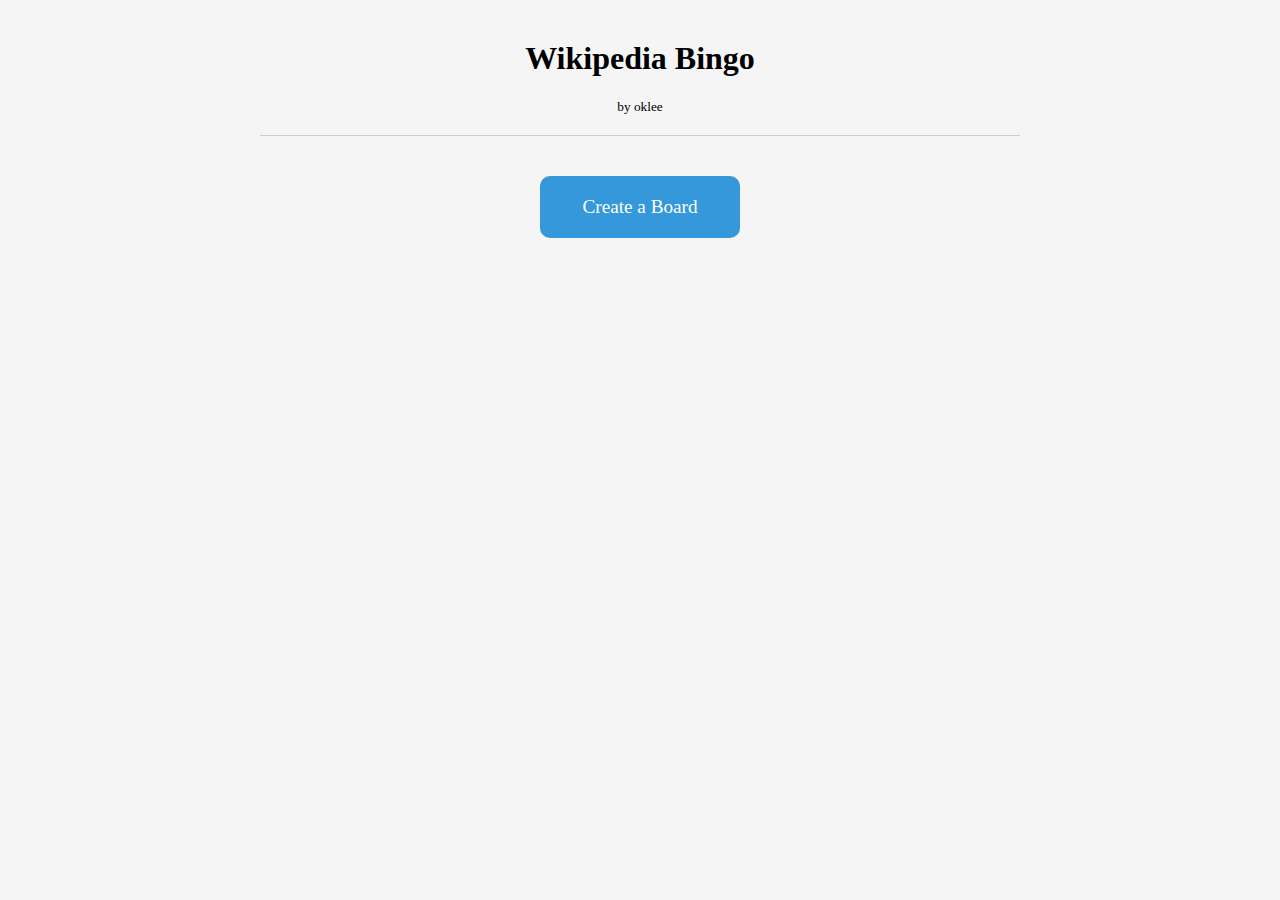
<file: templates/index.html>
<!DOCTYPE html>
<html>
<head>
    <meta charset="UTF-8">
    <meta name="viewport" content="width=device-width, initial-scale=1.0">
    <link rel="stylesheet" href="/static/main.css">
    <title>Wikipedia Bingo</title>
</head>
<body>
    <div class="home-container">
        <header>
            <h1>Wikipedia Bingo</h1>
            <small>by oklee</small>
        </header>
        <div class="board-size-selection">
            <button onclick="createBoard()" class="create-button" id="createButton">Create a Board</button>
        </div>
    </div>

    <div id="loadingOverlay" class="loading-overlay">
        <div class="loading-spinner"></div>
        <div class="loading-text">Loading new articles...</div>
    </div>

    <script>
        function showLoading() {
            document.getElementById('loadingOverlay').classList.add('active');
            document.getElementById('createButton').disabled = true;
        }

        function hideLoading() {
            document.getElementById('loadingOverlay').classList.remove('active');
            document.getElementById('createButton').disabled = false;
        }

        function createBoard() {
            showLoading();
            fetch('/new-board')
                .then(response => response.json())
                .then(() => {
                    window.location.href = '/board';
                })
                .catch(error => {
                    console.error('Error creating board:', error);
                    alert('Failed to create board. Please try again.');
                    hideLoading();
                });
        }
    </script>
</body>
</html>
</file>
<file: static/main.css>
* {
    font-family: Georgia;
    margin: 0;
    padding: 0;
    box-sizing: border-box;
}

body {
    background-color: #f5f5f5;
    min-height: 100vh;
}

.home-container {
    max-width: 800px;
    margin: 0 auto;
    padding: 40px 20px;
    text-align: center;
}

.board-size-selection {
    margin-top: 40px;
}

.create-button {
    background: #3498db;
    color: white;
    border: none;
    padding: 20px 40px;
    font-size: 1.2em;
    border-radius: 10px;
    cursor: pointer;
    transition: all 0.2s;
    min-width: 200px;
}

.create-button:hover {
    transform: translateY(-2px);
    box-shadow: 0 4px 8px rgba(0,0,0,0.1);
    background: #2980b9;
}

.board-container {
    max-width: 1000px;
    margin: 0 auto;
    padding: 20px;
}

.board-header {
    text-align: center;
    margin-bottom: 20px;
}

.controls {
    display: flex;
    gap: 10px;
    justify-content: center;
    margin: 20px 0;
}

.home-button {
    background: #666;
    color: white;
    border: none;
    padding: 10px 20px;
    border-radius: 5px;
    text-decoration: none;
    cursor: pointer;
    transition: background 0.2s;
}

.home-button:hover {
    background: #555;
}

.bingo-board {
    display: grid;
    grid-template-columns: repeat(5, 1fr);
    gap: 5px;
    max-width: 800px;
    margin: 20px auto;
    padding: 10px;
}

.cell {
    border: 1px solid #333;
    padding: 10px;
    text-align: center;
    cursor: pointer;
    height: 110px;
    display: flex;
    align-items: center;
    justify-content: center;
    position: relative;
    background: white;
    transition: background-color 0.2s;
    font-size: 0.9em;
    line-height: 1.3;
    overflow: hidden;
    word-wrap: break-word;
}

.cell.fake.marked {
    background-color: #ffcdd2;

}

.cell:not(.fake).marked {
    background-color: #7ce093;
}

.cell:hover {
    background: #dddbdb;
    overflow: visible;
    z-index: 1;
}

.cell:hover::after,
.cell:hover::before {
    opacity: 1;
}

.loading-overlay {
    display: none;
    position: fixed;
    top: 0;
    left: 0;
    width: 100%;
    height: 100%;
    background: rgba(255, 255, 255, 0.9);
    z-index: 1000;
    justify-content: center;
    align-items: center;
    flex-direction: column;
}

.loading-overlay.active {
    display: flex;
}

.loading-spinner {
    width: 50px;
    height: 50px;
    border: 5px solid #f3f3f3;
    border-top: 5px solid #3498db;
    border-radius: 50%;
    animation: spin 1s linear infinite;
    margin-bottom: 20px;
}

.loading-text {
    font-size: 1.2em;
    color: #333;
}

@keyframes spin {
    0% { transform: rotate(0deg); }
    100% { transform: rotate(360deg); }
}

button {
    background: #3498db;
    color: white;
    border: none;
    padding: 10px 20px;
    border-radius: 5px;
    cursor: pointer;
    transition: background 0.2s;
}

button:hover {
    background: #2980b9;
}

button:disabled {
    opacity: 0.7;
    cursor: not-allowed;
}

header {
    border-bottom: 1px solid #ccc;
    margin-bottom: 40px;
    padding-bottom: 20px;
}

h1 {
    color: #000000;
    margin-bottom: 20px;
}

h2 {
    color: #34495e;
    font-size: 1.5em;
}
</file>
